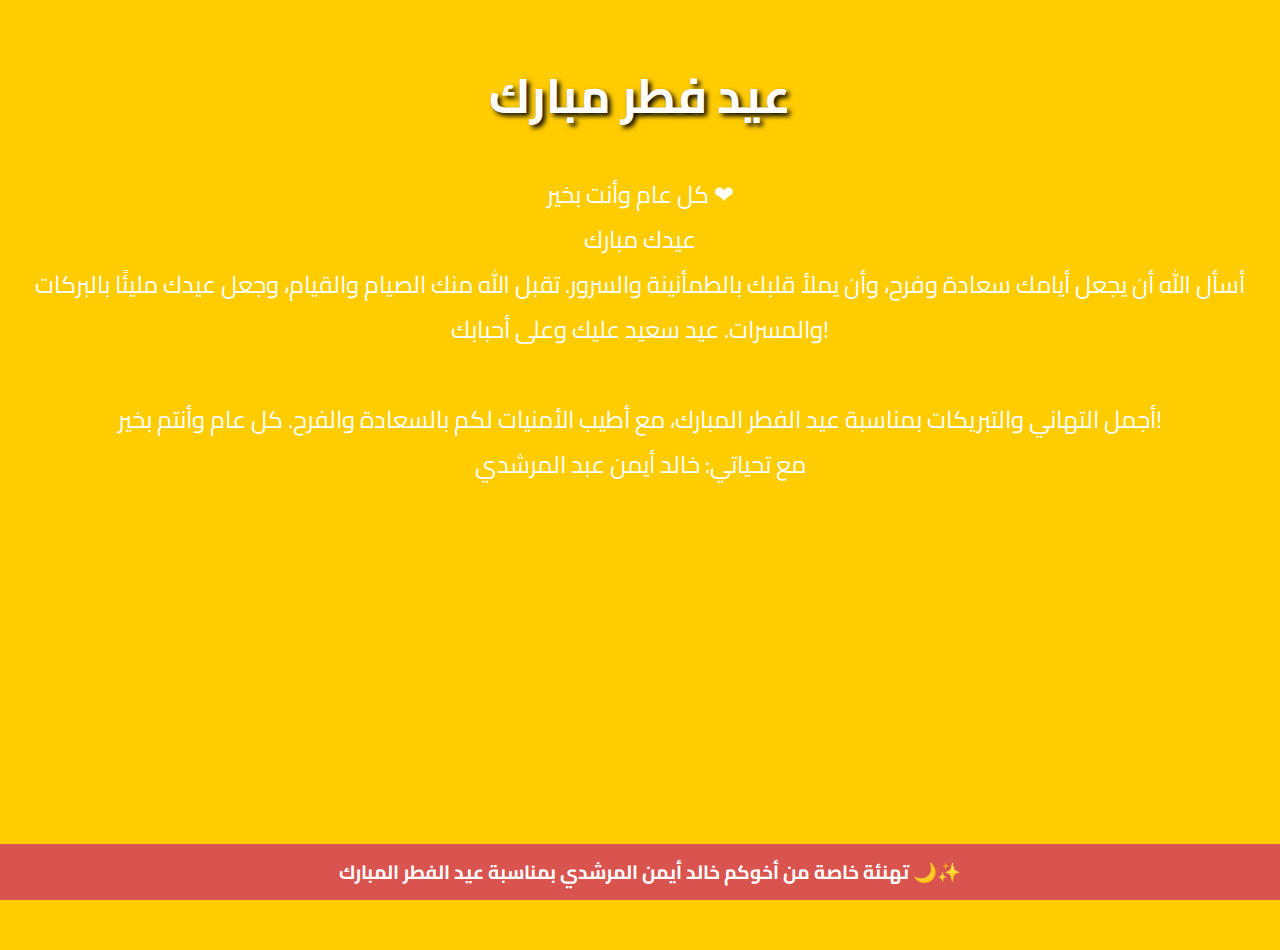
<file: index.html>
<!DOCTYPE html>
<html lang="ar">
<head>
    <meta charset="UTF-8">
    <meta name="viewport" content="width=device-width, initial-scale=1.0">
    <title>تهنئة عيد الفطر المبارك</title>
    <style>
        @import url('https://fonts.googleapis.com/css2?family=Cairo:wght@700&display=swap');
        body {
            width: 100%;
            height: 100vh;
            max-width: 1400px;
            margin: auto;
            text-align: center;
            background: #ffcc00;
            font-family: 'Cairo', sans-serif;
            overflow: hidden;
        }
        h1 {
            font-size: 3em;
            color: #fff;
            text-shadow: 3px 3px 5px #000;
            margin-top: 50px;
        }
        .message {
            font-size: 1.5em;
            color: #fff;
            margin-top: 20px;
        }
        .balloons {
            position: absolute;
            width: 100%;
            height: 100%;
            top: 0;
            left: 0;
            overflow: hidden;
        }
        .balloon {
            position: absolute;
            width: 50px;
            height: 70px;
            background: red;
            border-radius: 50%;
            bottom: -100px;
            animation: float 5s ease-in infinite;
        }
        @keyframes float {
            0% { transform: translateY(0); opacity: 1; }
            100% { transform: translateY(-100vh); opacity: 0; }
        }
        .footer-banner {
            position: fixed;
            bottom: 0;
            width: 100%;
            background: #d9534f;
            color: white;
            padding: 10px;
            font-size: 1.2em;
            font-weight: bold;
            text-align: center;
            animation: slideUp 2s ease-in-out infinite alternate;
        }
        @keyframes slideUp {
            0% { transform: translateY(10px); }
            100% { transform: translateY(0px); }
        }
    </style>
</head>
<body>
    <h1>عيد فطر مبارك </h1>
    <p class="message">كل عام وأنت بخير ❤<br>عيدك مبارك<br>أسأل الله أن يجعل أيامك سعادة وفرح، وأن يملأ قلبك بالطمأنينة والسرور. تقبل الله منك الصيام والقيام، وجعل عيدك مليئًا بالبركات والمسرات. عيد سعيد عليك وعلى أحبابك!<br><br>أجمل التهاني والتبريكات بمناسبة عيد الفطر المبارك، مع أطيب الأمنيات لكم بالسعادة والفرح. كل عام وأنتم بخير!<br>مع تحياتي: خالد أيمن عبد المرشدي</p>
    <div class="balloons"></div>
    <div class="footer-banner">تهنئة خاصة من أخوكم خالد أيمن المرشدي بمناسبة عيد الفطر المبارك 🌙✨</div>
    <script>
        function createBalloons(num) {
            for (let i = 0; i < num; i++) {
                let balloon = document.createElement('div');
                balloon.classList.add('balloon');
                balloon.style.left = Math.random() * 100 + 'vw';
                balloon.style.backgroundColor = `hsl(${Math.random() * 360}, 100%, 50%)`;
                balloon.style.animationDuration = (Math.random() * 3 + 2) + 's';
                document.querySelector('.balloons').appendChild(balloon);
                setTimeout(() => { balloon.remove(); }, 5000);
            }
        }
        setInterval(() => createBalloons(5), 1000);
    </script>
</body>
</html>
</file>
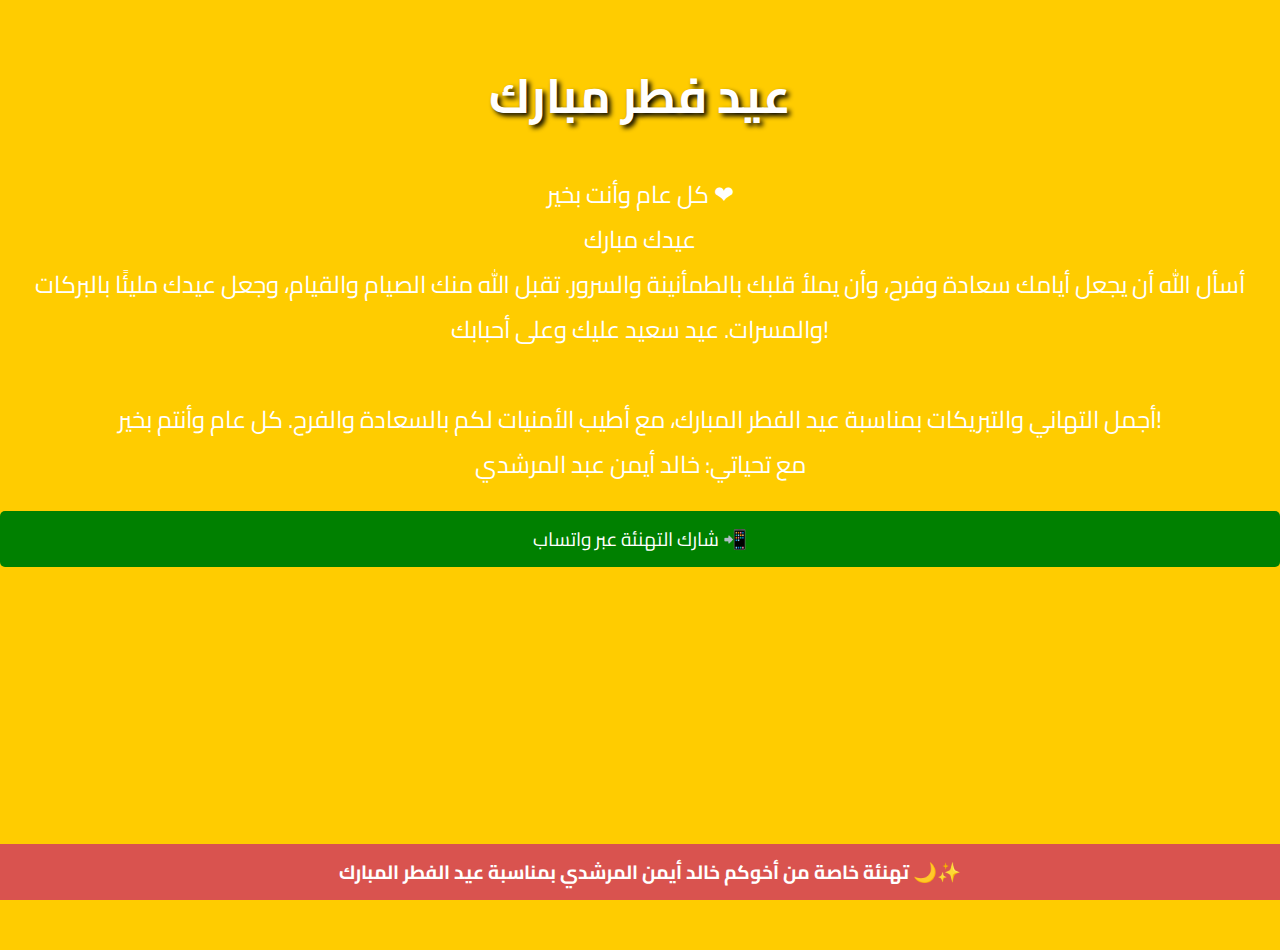
<file: index (2).html>
<!DOCTYPE html>
<html lang="ar">
<head>
    <meta charset="UTF-8">
    <meta name="viewport" content="width=device-width, initial-scale=1.0">
    <title>تهنئة عيد الفطر المبارك</title>
    <link rel="stylesheet" href="style.css">
</head>
<body>
    <h1>عيد فطر مبارك </h1>
    <p class="message">كل عام وأنت بخير ❤<br>عيدك مبارك<br>أسأل الله أن يجعل أيامك سعادة وفرح، وأن يملأ قلبك بالطمأنينة والسرور. تقبل الله منك الصيام والقيام، وجعل عيدك مليئًا بالبركات والمسرات. عيد سعيد عليك وعلى أحبابك!<br><br>أجمل التهاني والتبريكات بمناسبة عيد الفطر المبارك، مع أطيب الأمنيات لكم بالسعادة والفرح. كل عام وأنتم بخير!<br>مع تحياتي: خالد أيمن عبد المرشدي</p>
    
    <a href="https://wa.me/?text=عيد فطر مبارك! 🎉 كل عام وأنتم بخير 🌙✨" target="_blank" class="share-btn">
        شارك التهنئة عبر واتساب 📲
    </a>

    <div class="balloons"></div>
    <div class="footer-banner">تهنئة خاصة من أخوكم خالد أيمن المرشدي بمناسبة عيد الفطر المبارك 🌙✨</div>

    <script src="script.js"></script>
</body>
</html>
</file>
<file: style.css>
@import url('https://fonts.googleapis.com/css2?family=Cairo:wght@700&display=swap');
body {
    width: 100%;
    height: 100vh;
    max-width: 1400px;
    margin: auto;
    text-align: center;
    background: #ffcc00;
    font-family: 'Cairo', sans-serif;
    overflow: hidden;
}
h1 {
    font-size: 3em;
    color: #fff;
    text-shadow: 3px 3px 5px #000;
    margin-top: 50px;
}
.message {
    font-size: 1.5em;
    color: #fff;
    margin-top: 20px;
}
.balloons {
    position: absolute;
    width: 100%;
    height: 100%;
    top: 0;
    left: 0;
    overflow: hidden;
}
.balloon {
    position: absolute;
    width: 50px;
    height: 70px;
    background: red;
    border-radius: 50%;
    bottom: -100px;
    animation: float 5s ease-in infinite;
}
@keyframes float {
    0% { transform: translateY(0) rotate(0deg); opacity: 1; }
    100% { transform: translateY(-100vh) rotate(360deg); opacity: 0; }
}
.footer-banner {
    position: fixed;
    bottom: 0;
    width: 100%;
    background: #d9534f;
    color: white;
    padding: 10px;
    font-size: 1.2em;
    font-weight: bold;
    text-align: center;
    animation: slideUp 2s ease-in-out infinite alternate;
}
@keyframes slideUp {
    0% { transform: translateY(10px); }
    100% { transform: translateY(0px); }
}
.share-btn {
    display: block;
    margin: 20px auto;
    padding: 10px 20px;
    background: green;
    color: white;
    text-decoration: none;
    border-radius: 5px;
    font-size: 1.2em;
}
</file>
